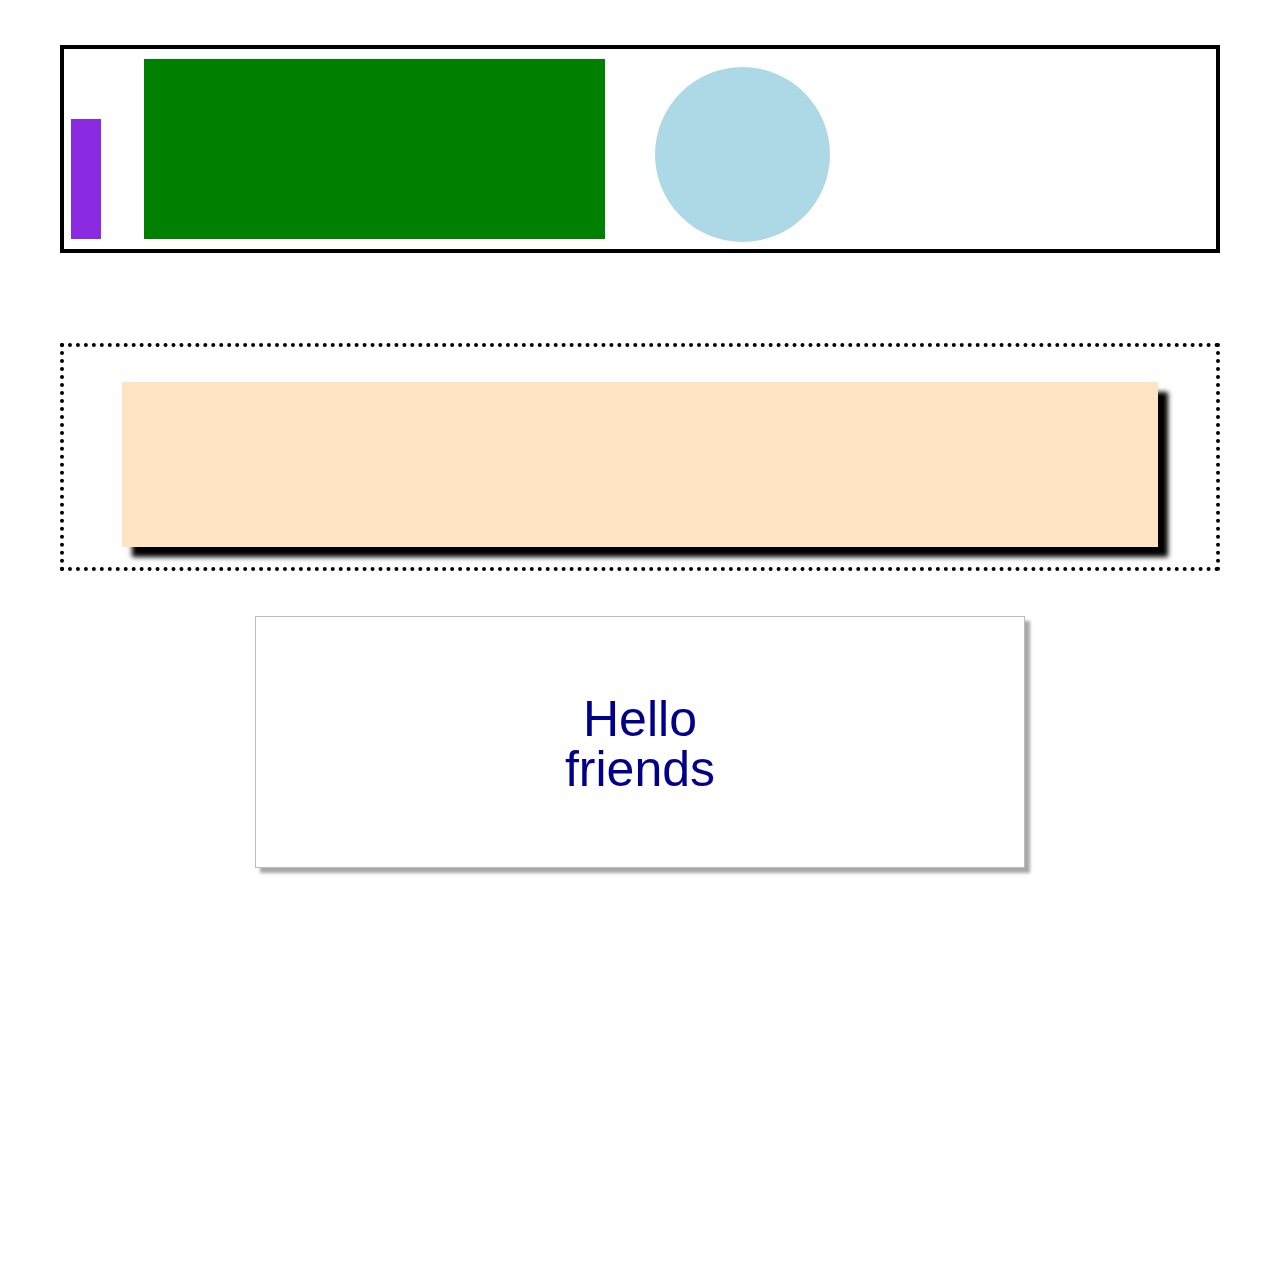
<file: drill-2/index.html>
<!DOCTYPE html>
<html lang="en">
<head>
    <meta charset="UTF-8">
    <meta http-equiv="X-UA-Compatible" content="IE=edge">
    <meta name="viewport" content="width=device-width, initial-scale=1.0">
    <link rel="stylesheet" href="/reset.css">
    <link rel="stylesheet" href="/drill-2/index.css">
    <title>Document</title>
</head>
<body>
    <div class="all">
        <header>
            <div id="purple"></div>
            <div id="green"></div>
            <div id="blue"></div>
        </header>
        <section>
            <div id="floater">

            </div>

        </section>
        <footer>
            <p>Hello<br>friends</p>
        </footer>
    </div>
</body>
</html>
</file>
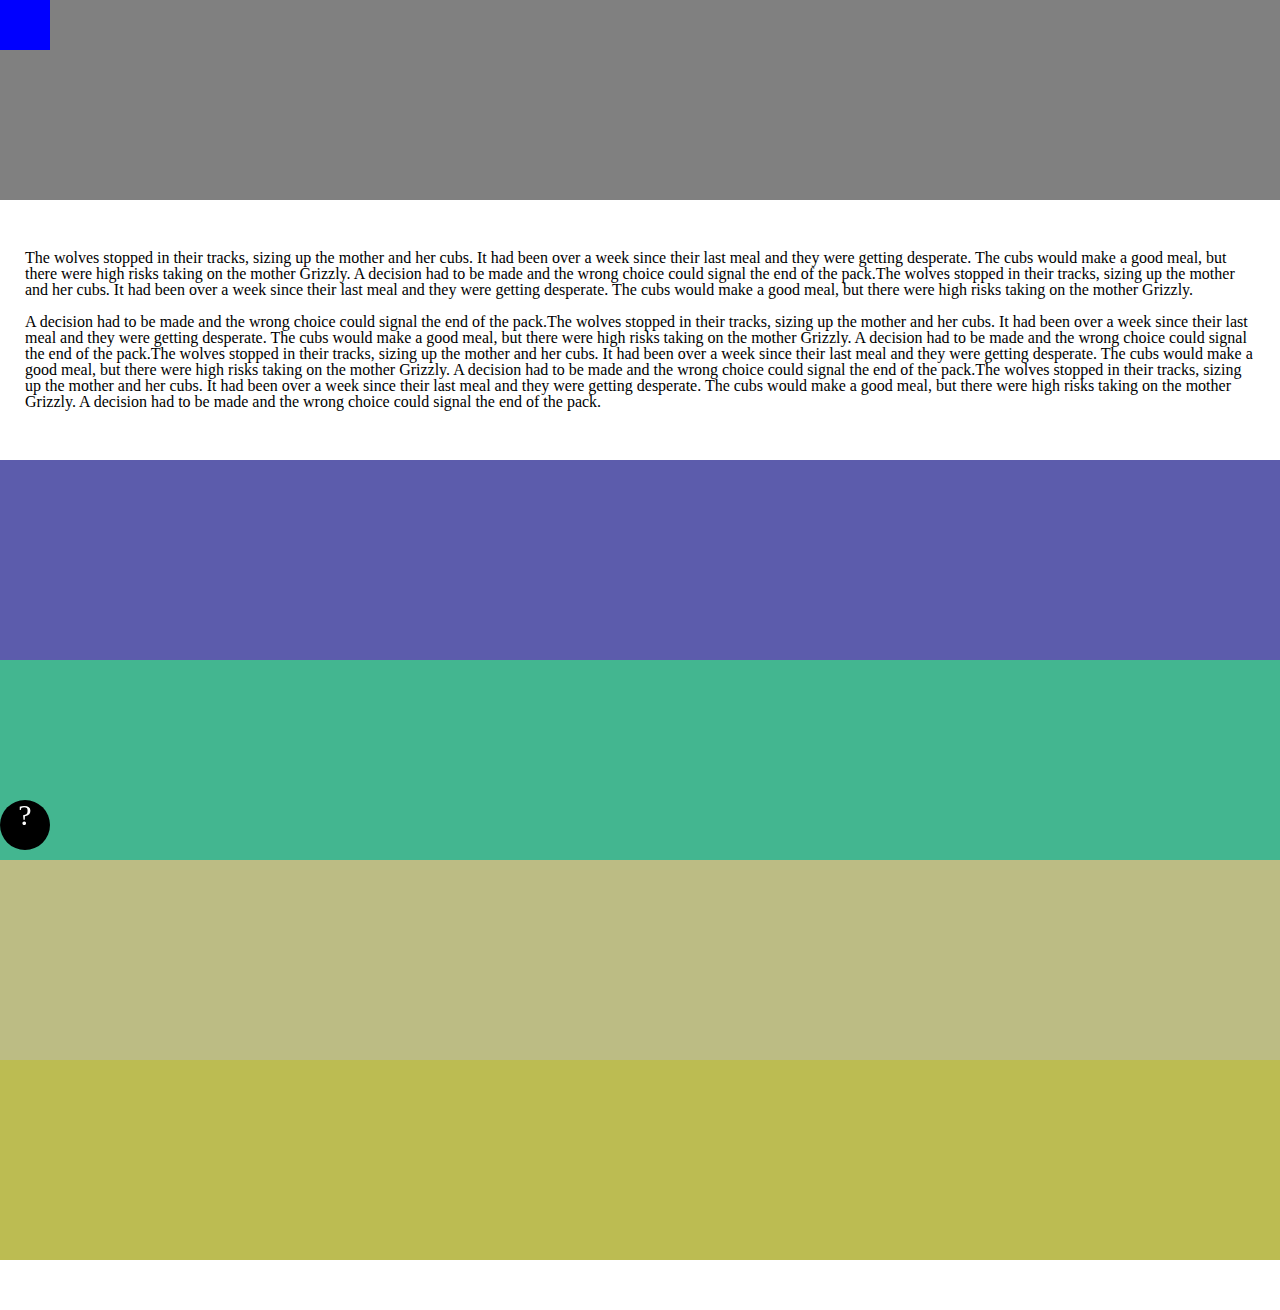
<file: drill-3/index.html>
<!-- be sure to look at the example gif as well -->
<!DOCTYPE html>
<html lang="en">
<head>
    <meta charset="UTF-8">
    <meta http-equiv="X-UA-Compatible" content="IE=edge">
    <meta name="viewport" content="width=device-width, initial-scale=1.0">
    <link rel="stylesheet" href="/reset.css">
    <link rel="stylesheet" href="/drill-3/index.css">
    <title>Document</title>

</head>
<body>
    <section>
        <div id="gray">
            <div id="box"></div>
        </div>
        <div id="text">
            <p>
                The wolves stopped in their tracks, sizing up the mother and her cubs. It had been over a week since their last meal and they were getting desperate. The cubs would make a good meal, but there were high risks taking on the mother Grizzly. A decision had to be made and the wrong choice could signal the end of the pack.The wolves stopped in their tracks, sizing up the mother and her cubs. It had been over a week since their last meal and they were getting desperate. The cubs would make a good meal, but there were high risks taking on the mother Grizzly. 
                <br><br>
            
                
                A decision had to be made and the wrong choice could signal the end of the pack.The wolves stopped in their tracks, sizing up the mother and her cubs. It had been over a week since their last meal and they were getting desperate. The cubs would make a good meal, but there were high risks taking on the mother Grizzly. A decision had to be made and the wrong choice could signal the end of the pack.The wolves stopped in their tracks, sizing up the mother and her cubs. It had been over a week since their last meal and they were getting desperate. The cubs would make a good meal, but there were high risks taking on the mother Grizzly. A decision had to be made and the wrong choice could signal the end of the pack.The wolves stopped in their tracks, sizing up the mother and her cubs. It had been over a week since their last meal and they were getting desperate. The cubs would make a good meal, but there were high risks taking on the mother Grizzly. A decision had to be made and the wrong choice could signal the end of the pack.
            </p>

        </div>
        <div id="blue">

        </div>
        <div id="green">

        </div>
        <div id="puke">

        </div>
        <div id="yellow">

        </div>
        <div id="question">
            ?
        </div>
    </section>
</body>
</html>
</file>
<file: drill-2/index.css>
body {
    position: relative;
    /* overflow-x: visible; */
}

.all {
    /* position: relative; */
    display: flex;
    flex-direction: column;
    flex-wrap: nowrap;
	justify-content: flex-start;
	align-items: stretch;
	align-content: stretch;
    align-items: center;
}

header {
    /* background-color: black; */
    width: 90vw;
    height: 200px;
    margin: 5vh 5vw;
    /* position: fixed; */
    border: 4px solid black;
    display: flex;
    /* justify-content: space-between; */
    align-content: flex-start;
    /* margin-bottom: 500px; */
}

section {
    /* position: absolute; */
    border: 4px dotted black;
    height: 220px;
    width: 90vw;
    margin: 5vh 5vw;
    top: 0px;

}

footer {
    border: 1px solid rgb(189, 189, 189);
    height: 250px;
    width: 60vw;
    box-shadow: 5px 5px 3px rgb(168, 168, 168);
    margin-bottom: 400px;
    /* align-items: stretch; */
    align-content: stretch;
    align-items: center;
}

footer p {
    text-align: center;
    font-size: 50px;
    font-family:Verdana, Geneva, Tahoma, sans-serif;
    color: darkblue;
    /* display: flex; */
    /* justify-content: center; */
    /* align-items: center; */
    margin-top: 10%;
}
/* div {
    display:flex;
} */

#purple {
    position: relative;
    background-color:blueviolet;
    width: 30px;
    height: 60%;
    left: 7px;
    top: 70px;
    margin-right: 50px;
}

#green {
    position: relative;
    background-color:green;
    height: 90%;
    width: 40%;
    top: 5%;
    margin-right: 50px;
}

#blue {
    position: relative;
    background-color: lightblue;
    height: 175px;
    width: 175px;
    border-radius: 50%;
    top: 2vh;
}

#floater {
    background-color: bisque;
    width: 90%;
    height: 75%;
    margin: 3% 5%;
    box-shadow: 10px 10px 5px black;
}
</file>
<file: drill-3/index.css>
section {
    position: relative;
}

#gray {
    background-color: gray;
    width: 100vw;
    height: 200px;
}

#box {
    background-color: blue;
    width: 50px;
    height: 50px;
}

#text {
    /* position: relative; */
    width: 100vw;
    /* height: 100px; */
    /* padding: 50px 25px; */
    /* text-align: center; */
}

#text p {
    margin: 50px 25px;
}

#blue {
    background-color: rgb(92, 92, 172);
    width: 100vw;
    height: 200px;
}
#green {
    background-color: rgb(67, 182, 144);
    width: 100vw;
    height: 200px;
}
#puke {
    background-color: rgb(188, 188, 132);
    width: 100vw;
    height: 200px;
}
#yellow {
    background-color: rgb(188, 188, 82);
    width: 100vw;
    height: 200px;
}
#question {
    position: sticky;
    right: 50px;
    bottom: 50px;
    background-color: black;
    color: white;
    border-radius: 50%;
    height: 50px;
    width: 50px;
    text-align:center;
    font-size: 30px;
}
</file>
